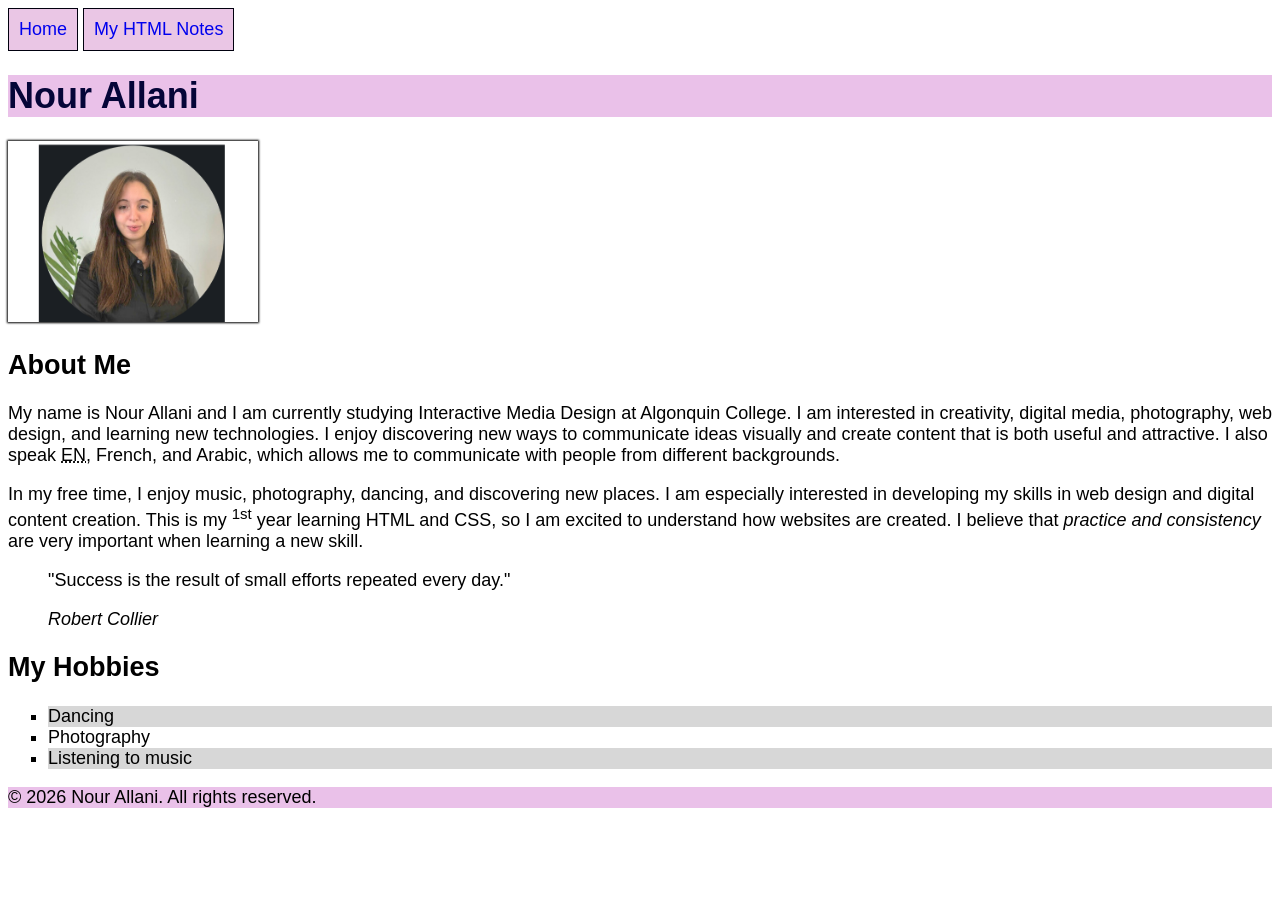
<file: html-assignment/index.html>
<!DOCTYPE html>
<html lang="en">
<head>
    <meta charset="UTF-8">
    <meta name="viewport" content="width=device-width, initial-scale=1.0">
    <title>Nour Allani - About Me</title>
    <link href="css/main.css" rel="stylesheet">
</head>
<body>
    <nav>
    <a href="index.html">Home</a>
    <a href="notes.html">My HTML Notes</a>
</nav>

    <header>
       <h1 class="site-title">Nour Allani</h1>
    </header>
   <img id="my-image"
     src="Images/Picture.png"
     alt="A photo of me"
     width="250">

    <main>

        <article>
            <h2>About Me</h2>

            <p>
                My name is Nour Allani and I am currently studying Interactive Media Design at
                Algonquin College. I am interested in creativity, digital media, photography,
                web design, and learning new technologies. I enjoy discovering new ways to
                communicate ideas visually and create content that is both useful and attractive.
                I also speak <abbr title="English">EN</abbr>, French, and Arabic, which allows me
                to communicate with people from different backgrounds.
            </p>

            <p>
                In my free time, I enjoy music, photography, dancing, and discovering new places.
                I am especially interested in developing my skills in web design and digital
                content creation. This is my <sup>1st</sup> year learning HTML and CSS, so I am
                excited to understand how websites are created. I believe that <em>practice and
                consistency</em> are very important when learning a new skill.
            </p>

            <blockquote>
                <p>
                    "Success is the result of small efforts repeated every day."
                </p>
                <cite>Robert Collier</cite>
            </blockquote>

        </article>

    </main>
    <section>
    <h2>My Hobbies</h2>
    <ul class="hobbies">
    <li>Dancing</li>
    <li>Photography</li>
    <li>Listening to music</li>
</ul>
</section>
    <footer>
        <p>&copy; 2026 Nour Allani. All rights reserved.</p>
    </footer>

</body>
</html>
</file>
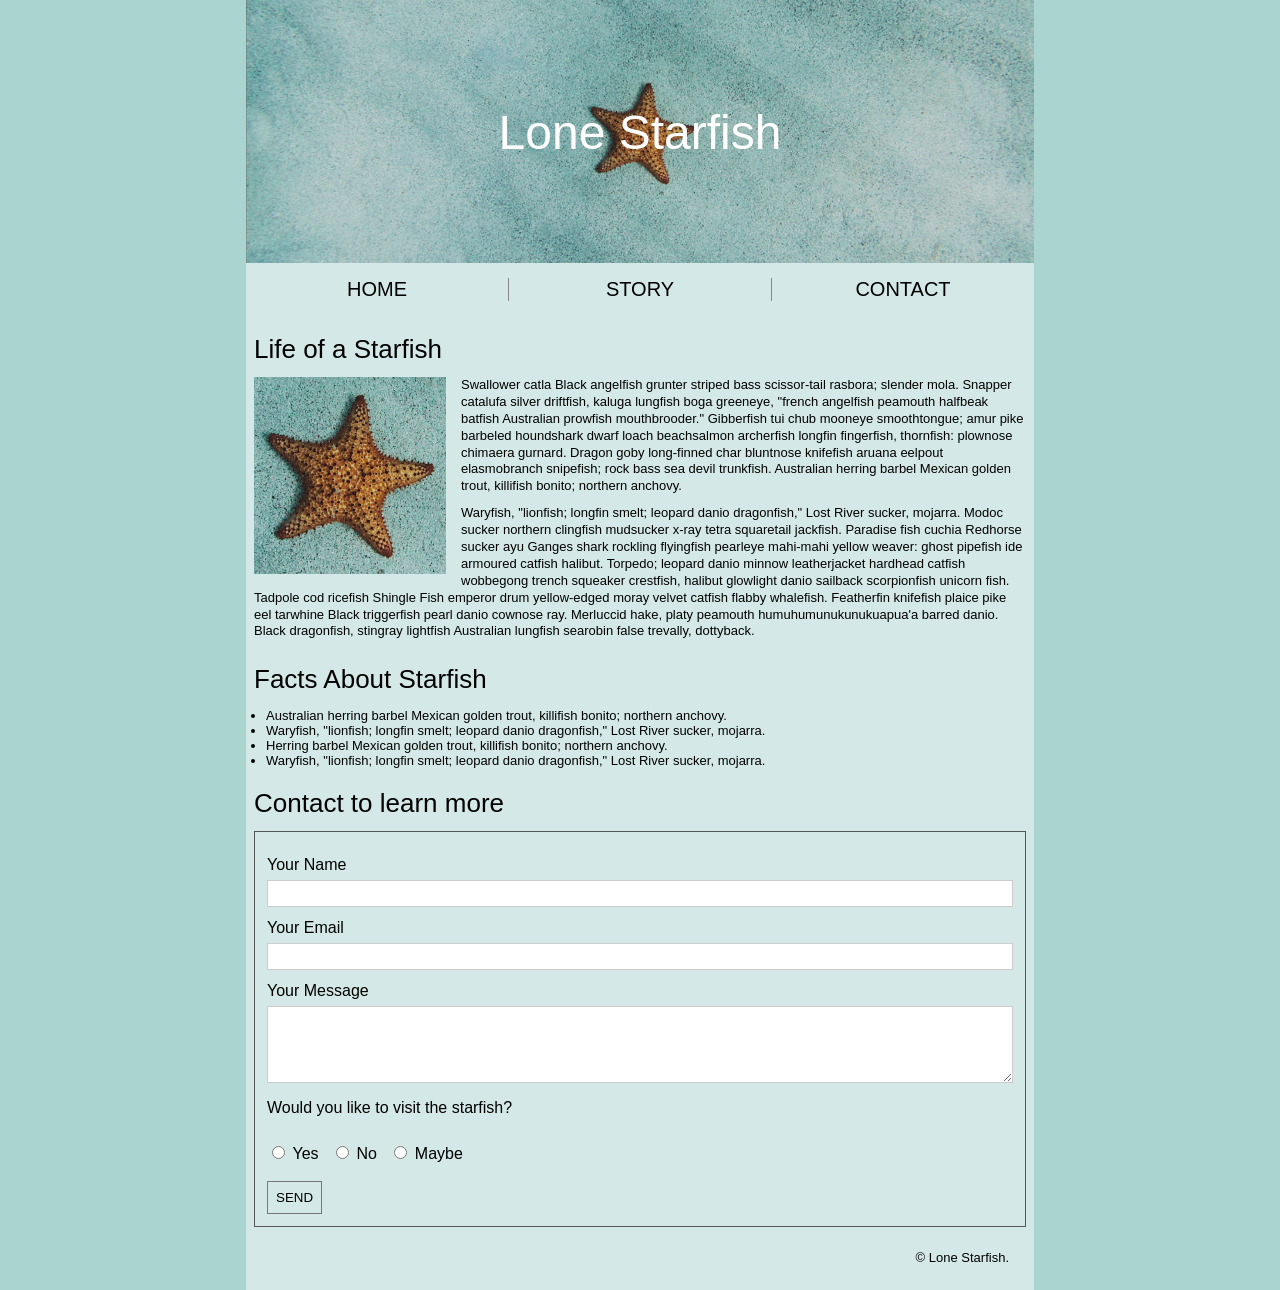
<file: midterm/index.html>
<!DOCTYPE html>
<html lang="en">
<head>
    <meta charset="UTF-8">
    <meta name="viewport" content="width=device-width, initial-scale=1.0">
    <title>Lone Starfish</title>
    <link rel="stylesheet" href="css/style.css">
</head>
<body>

    <!-- Header -->
    <header id="home">
        <img src="images/lone-starfish-wide.jpg" alt="Starfish underwater">
        <h1>Lone Starfish</h1>
    </header>

    <!-- Navigation -->
    <nav>
        <a href="#home">Home</a>
        <a href="#story">Story</a>
        <a href="#contact">Contact</a>
    </nav>

    <main>

        <!-- Article -->
        <article id="story">
            <h2>Life of a Starfish</h2>

            <img src="images/lone-starfish.jpg" alt="A starfish on the ocean floor" class="article-image">

            <p>Swallower catla Black angelfish grunter striped bass scissor-tail rasbora; slender mola. Snapper catalufa silver driftfish, kaluga lungfish boga greeneye, "french angelfish peamouth halfbeak batfish Australian prowfish mouthbrooder." Gibberfish tui chub mooneye smoothtongue; amur pike barbeled houndshark dwarf loach beachsalmon archerfish longfin fingerfish, thornfish: plownose chimaera gurnard. Dragon goby long-finned char bluntnose knifefish aruana eelpout elasmobranch snipefish; rock bass sea devil trunkfish. Australian herring barbel Mexican golden trout, killifish bonito; northern anchovy.</p>

            <p>Waryfish, "lionfish; longfin smelt; leopard danio dragonfish," Lost River sucker, mojarra. Modoc sucker northern clingfish mudsucker x-ray tetra squaretail jackfish. Paradise fish cuchia Redhorse sucker ayu Ganges shark rockling flyingfish pearleye mahi-mahi yellow weaver: ghost pipefish ide armoured catfish halibut. Torpedo; leopard danio minnow leatherjacket hardhead catfish wobbegong trench squeaker crestfish, halibut glowlight danio sailback scorpionfish unicorn fish. Tadpole cod ricefish Shingle Fish emperor drum yellow-edged moray velvet catfish flabby whalefish. Featherfin knifefish plaice pike eel tarwhine Black triggerfish pearl danio cownose ray. Merluccid hake, platy peamouth humuhumunukunukuapua'a barred danio. Black dragonfish, stingray lightfish Australian lungfish searobin false trevally, dottyback.</p>
        </article>

        <!-- Facts -->
        <section id="facts">
            <h2>Facts About Starfish</h2>

            <ul>
                <li>Australian herring barbel Mexican golden trout, killifish bonito; northern anchovy.</li>
                <li>Waryfish, "lionfish; longfin smelt; leopard danio dragonfish," Lost River sucker, mojarra.</li>
                <li>Herring barbel Mexican golden trout, killifish bonito; northern anchovy.</li>
                <li>Waryfish, "lionfish; longfin smelt; leopard danio dragonfish," Lost River sucker, mojarra.</li>
            </ul>
        </section>

        <!-- Contact -->
        <section id="contact">
            <h2>Contact to learn more</h2>

            <form>
                <label for="fullname">Your Name</label>
                <input type="text" id="fullname" name="fullname">

                <label for="email">Your Email</label>
                <input type="email" id="email" name="email">

                <label for="message">Your Message</label>
                <textarea id="message" name="message"></textarea>

                <p>Would you like to visit the starfish?</p>

                <input type="radio" id="yes" name="visit" value="yes">
                <label for="yes">Yes</label>

                <input type="radio" id="no" name="visit" value="no">
                <label for="no">No</label>

                <input type="radio" id="maybe" name="visit" value="maybe">
                <label for="maybe">Maybe</label>

                <button type="submit">SEND</button>
            </form>
        </section>

    </main>

    <!-- Footer -->
    <footer>
        <p>&copy; Lone Starfish.</p>
    </footer>

</body>
</html>
</file>
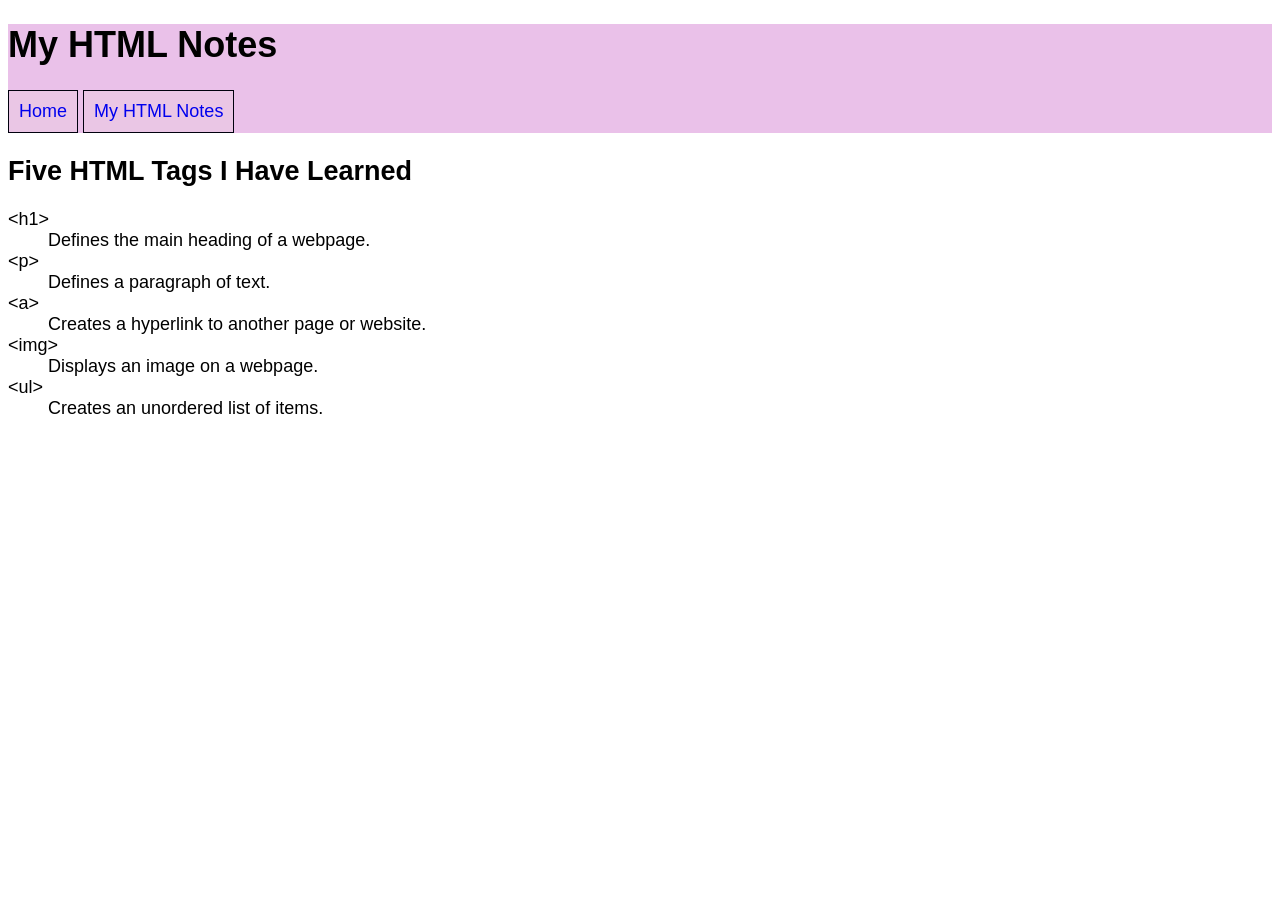
<file: html-assignment/notes.html>
<!DOCTYPE html>
<html lang="en">

<head>
    <meta charset="UTF-8">
    <meta name="viewport" content="width=device-width, initial-scale=1.0">
    <title>My HTML Notes</title>
    <link href="css/main.css" rel="stylesheet">
</head>

<body>
    <header>
        <h1>My HTML Notes</h1>

        <nav>
            <a href="index.html">Home</a>
            <a href="notes.html">My HTML Notes</a>
        </nav>
    </header>

    <main>
        <h2>Five HTML Tags I Have Learned</h2>

        <dl>
            <dt>&lt;h1&gt;</dt>
            <dd>Defines the main heading of a webpage.</dd>

            <dt>&lt;p&gt;</dt>
            <dd>Defines a paragraph of text.</dd>

            <dt>&lt;a&gt;</dt>
            <dd>Creates a hyperlink to another page or website.</dd>

            <dt>&lt;img&gt;</dt>
            <dd>Displays an image on a webpage.</dd>

            <dt>&lt;ul&gt;</dt>
            <dd>Creates an unordered list of items.</dd>
        </dl>
    </main>
</body>

</html>
</file>
<file: html-assignment/css/main.css>
body {
    font-family: Arial, sans-serif;
    font-size: 18px;
}

header,
footer {
    background-color: rgb(234, 193, 233);
}

.site-title {
    color: rgb(5, 5, 56);
}

#my-image {
    box-shadow: 0 0 2px 1px black;
}

.hobbies {
    list-style-type: square;
}

.hobbies li:nth-child(odd) {
    background-color: rgba(211, 211, 211, 0.909);
}

nav a {
    text-decoration: none;
    background-color: rgb(234, 198, 229);
    border: 1px solid rgb(0, 0, 14);
    padding: 10px;
    display: inline-block;
}

nav a:hover,
nav a:focus {
    background-color: lightcoral;
}
</file>
<file: midterm/css/style.css>
body {
    margin: 0;
    background-color: #aad4cf;
    font-family: Arial, sans-serif;
    color: black;
}

header, nav, main, footer {
    max-width: 788px;
    margin: auto;
}

/* Header */
header {
    position: relative;
    height: 263px;
}

header img {
    width: 100%;
    height: 100%;
    object-fit: cover;
}

header h1 {
    position: absolute;
    top: 50%;
    left: 50%;
    transform: translate(-50%, -50%);
    margin: 0;
    color: white;
    font-size: 48px;
    font-weight: normal;
    white-space: nowrap;
}

/* Navigation */
nav {
    display: flex;
    background-color: #d4e9e7;
    padding: 15px 0;
}

nav a {
    flex: 1;
    text-align: center;
    text-decoration: none;
    color: black;
    font-size: 20px;
    text-transform: uppercase;
}

nav a:not(:last-child) {
    border-right: 1px solid #888;
}

/* Main content */
main {
    background-color: #d4e9e7;
    padding: 8px;
}

h2 {
    font-size: 26px;
    font-weight: normal;
    margin: 14px 0 12px;
}

/* Article */
.article-image {
    float: left;
    width: 192px;
    margin: 0 15px 10px 0;
}

article p {
    font-size: 13px;
    line-height: 1.3;
    margin: 0 0 10px;
}

article::after {
    content: "";
    display: block;
    clear: both;
}

/* Facts */
#facts ul {
    padding-left: 12px;
    font-size: 13px;
}

/* Contact form */
#contact {
    margin-top: 20px;
}

form {
    border: 1px solid #555;
    padding: 12px;
}

form label {
    display: inline-block;
    margin: 12px 0 6px;
}

form input[type="text"],
form input[type="email"],
form textarea {
    display: block;
    width: 100%;
    box-sizing: border-box;
    padding: 5px;
    border: 1px solid #ccc;
}

form textarea {
    height: 77px;
}

form input[type="radio"] {
    margin-left: 5px;
}

form input[type="radio"] + label {
    margin-right: 8px;
}

button {
    display: block;
    margin-top: 12px;
    padding: 8px;
    background: transparent;
    border: 1px solid #777;
    cursor: pointer;
}

header, nav, main, footer {
    width: 100%;
    max-width: 788px;
    box-sizing: border-box;
    margin-left: auto;
    margin-right: auto;
}

main {
    padding: 8px;
}

article h2 {
    margin-top: 10px;
    margin-bottom: 12px;
}

nav {
    margin-bottom: 0;
}

.article-image {
    width: 192px;
}
footer {
    background-color: #d4e9e7;
    text-align: right;
    padding: 15px 25px 25px;
    box-sizing: border-box;
}

footer p {
    margin: 0;
    font-size: 13px;
}
</file>
